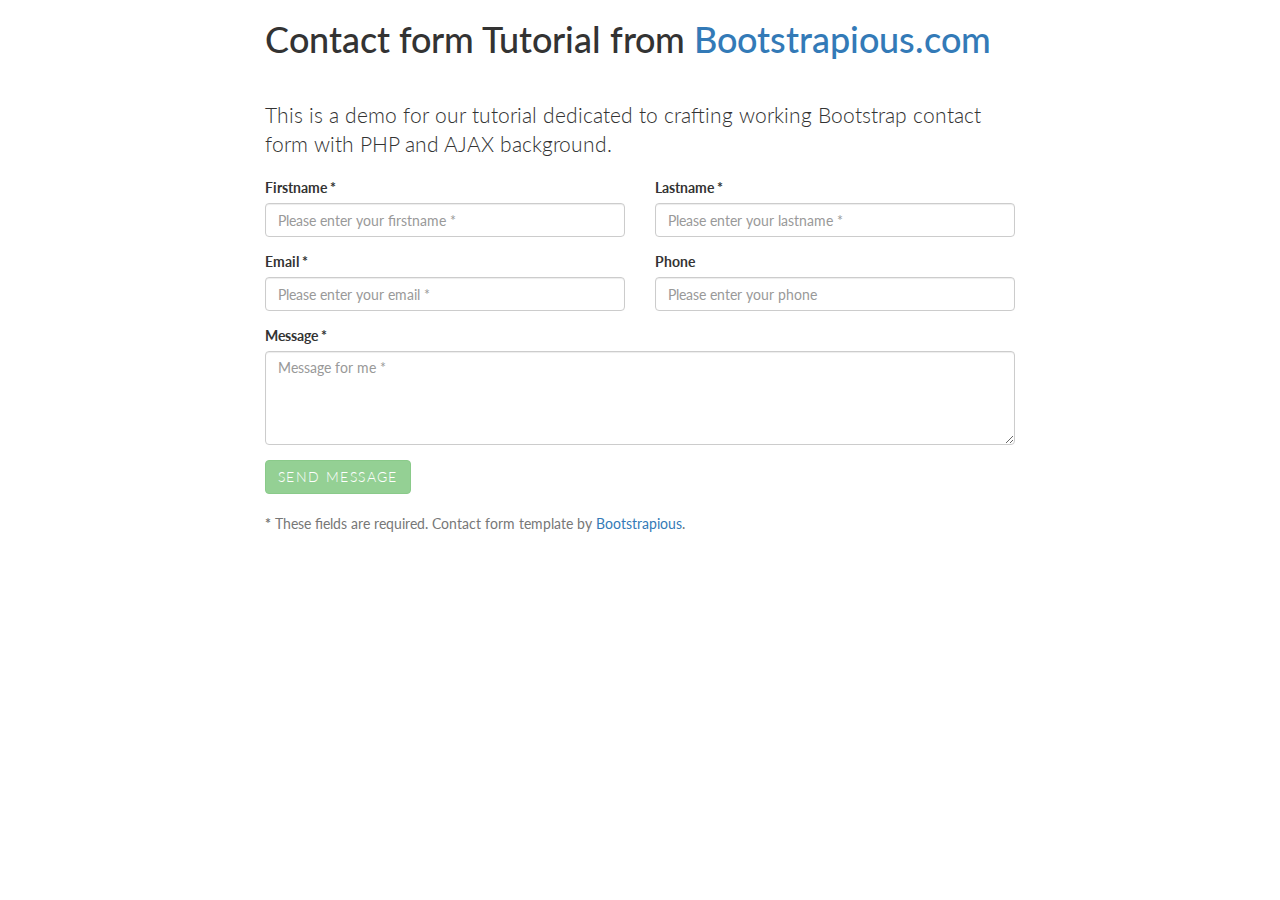
<file: contact-form/index.html>
<html>
    <head>
        <title>Contact Form Tutorial by Bootstrapious.com</title>
        <meta charset="UTF-8">
        <meta name="viewport" content="width=device-width, initial-scale=1.0">
        <link href="https://maxcdn.bootstrapcdn.com/bootstrap/3.3.6/css/bootstrap.min.css" rel="stylesheet">
        <link href='https://fonts.googleapis.com/css?family=Lato:300,400,700' rel='stylesheet' type='text/css'>
        <link href='custom.css' rel='stylesheet' type='text/css'>
    </head>
    <body>

        <div class="container">

            <div class="row">

                <div class="col-lg-8 col-lg-offset-2">

                    <h1>Contact form Tutorial from <a href="http://bootstrapious.com">Bootstrapious.com</a></h1>

                    <p class="lead">This is a demo for our tutorial dedicated to crafting working Bootstrap contact form with PHP and AJAX background.</p>


                    <form id="contact-form" method="post" action="contact.php" role="form">

                        <div class="messages"></div>

                        <div class="controls">

                            <div class="row">
                                <div class="col-md-6">
                                    <div class="form-group">
                                        <label for="form_name">Firstname *</label>
                                        <input id="form_name" type="text" name="name" class="form-control" placeholder="Please enter your firstname *" required="required" data-error="Firstname is required.">
                                        <div class="help-block with-errors"></div>
                                    </div>
                                </div>
                                <div class="col-md-6">
                                    <div class="form-group">
                                        <label for="form_lastname">Lastname *</label>
                                        <input id="form_lastname" type="text" name="surname" class="form-control" placeholder="Please enter your lastname *" required="required" data-error="Lastname is required.">
                                        <div class="help-block with-errors"></div>
                                    </div>
                                </div>
                            </div>
                            <div class="row">
                                <div class="col-md-6">
                                    <div class="form-group">
                                        <label for="form_email">Email *</label>
                                        <input id="form_email" type="email" name="email" class="form-control" placeholder="Please enter your email *" required="required" data-error="Valid email is required.">
                                        <div class="help-block with-errors"></div>
                                    </div>
                                </div>
                                <div class="col-md-6">
                                    <div class="form-group">
                                        <label for="form_phone">Phone</label>
                                        <input id="form_phone" type="tel" name="phone" class="form-control" placeholder="Please enter your phone">
                                        <div class="help-block with-errors"></div>
                                    </div>
                                </div>
                            </div>
                            <div class="row">
                                <div class="col-md-12">
                                    <div class="form-group">
                                        <label for="form_message">Message *</label>
                                        <textarea id="form_message" name="message" class="form-control" placeholder="Message for me *" rows="4" required="required" data-error="Please,leave us a message."></textarea>
                                        <div class="help-block with-errors"></div>
                                    </div>
                                </div>
                                <div class="col-md-12">
                                    <input type="submit" class="btn btn-success btn-send" value="Send message">
                                </div>
                            </div>
                            <div class="row">
                                <div class="col-md-12">
                                    <p class="text-muted"><strong>*</strong> These fields are required. Contact form template by <a href="https://bootstrapious.com/p/how-to-build-a-working-bootstrap-contact-form" target="_blank">Bootstrapious</a>.</p>
                                </div>
                            </div>
                        </div>

                    </form>

                </div><!-- /.8 -->

            </div> <!-- /.row-->

        </div> <!-- /.container-->

        <script src="https://code.jquery.com/jquery-1.12.0.min.js"></script>
        <script src="https://maxcdn.bootstrapcdn.com/bootstrap/3.3.6/js/bootstrap.min.js"></script>
        <script src="validator.js"></script>
        <script src="contact.js"></script>
    </body>
</html>
</file>
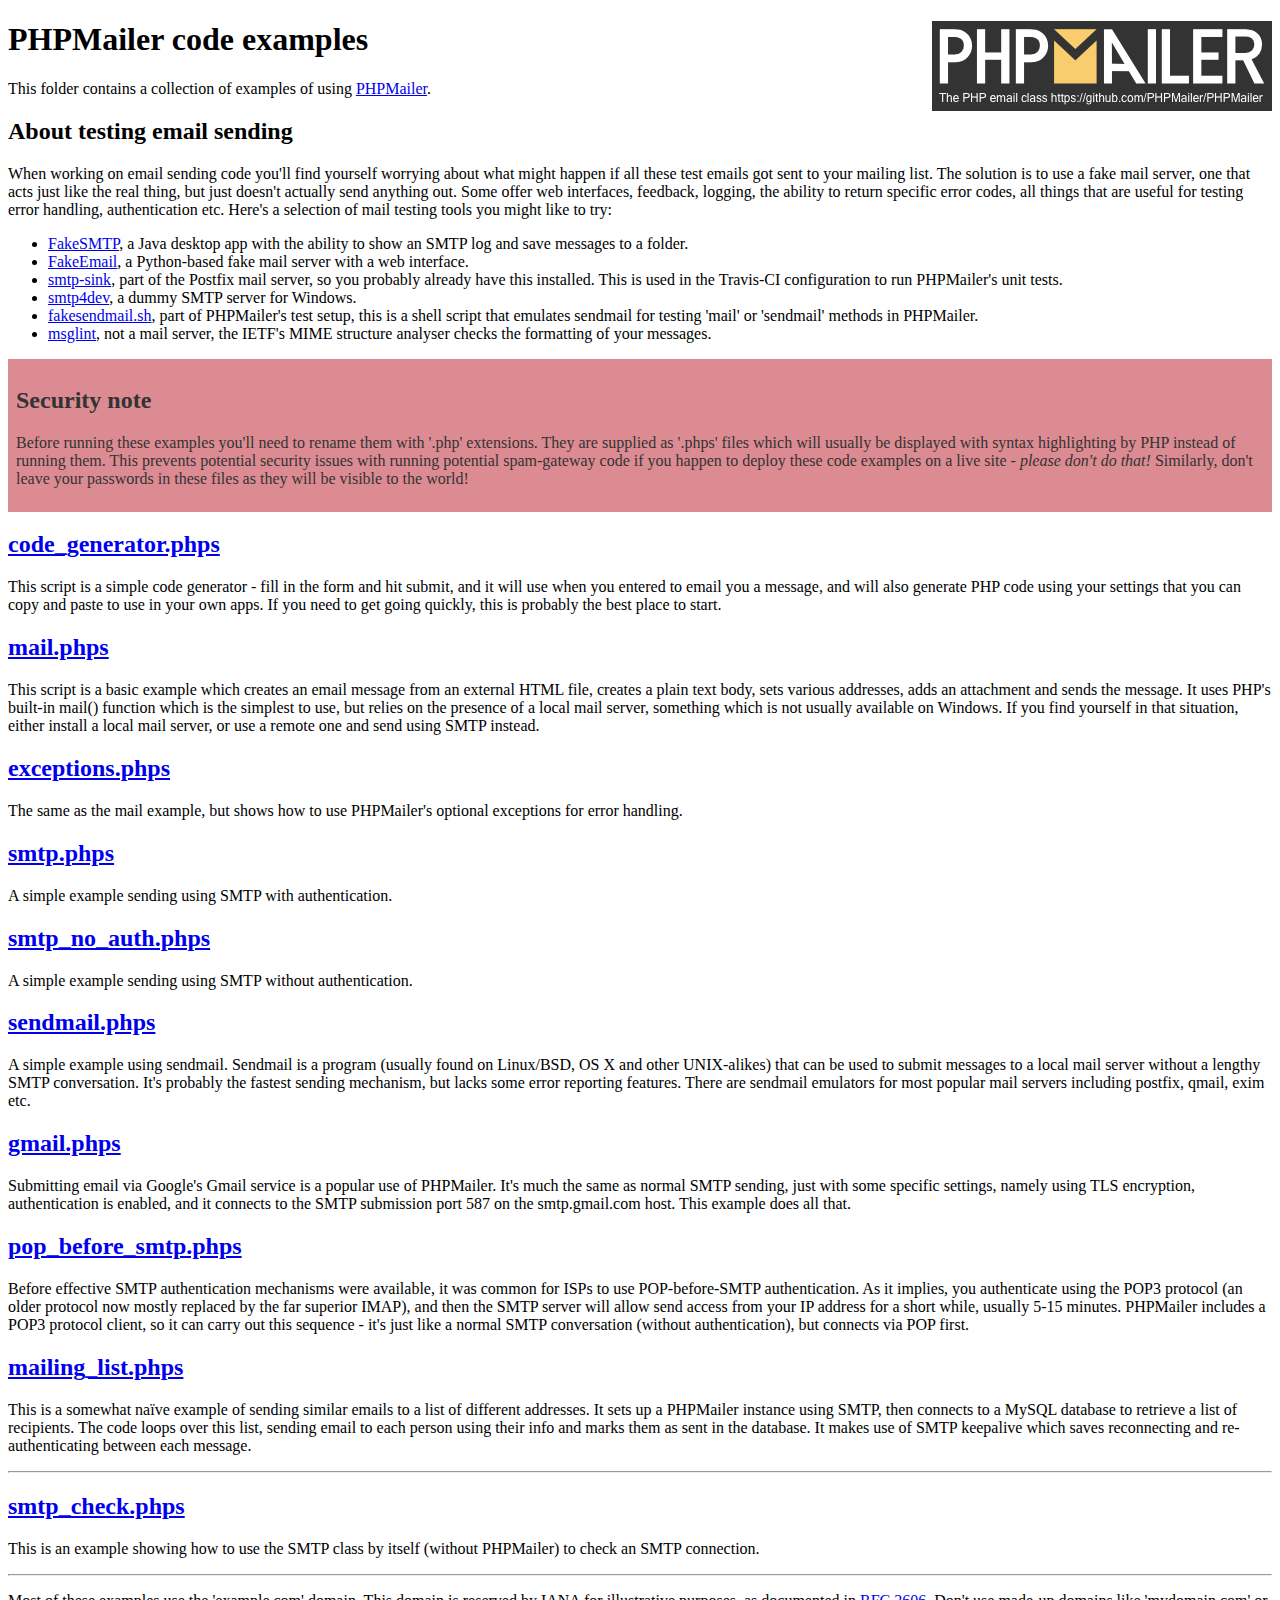
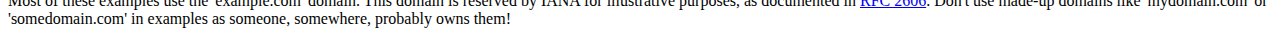
<file: inc/examples/index.html>
<!DOCTYPE html>
<html>
<head>
	<meta charset="UTF-8">
	<title>PHPMailer Examples</title>
</head>
<body>
<h1>PHPMailer code examples<a href="https://github.com/PHPMailer/PHPMailer"><img src="images/phpmailer.png" style="float:right; border:0;" alt="PHPMailer logo"></a></h1>
<p>This folder contains a collection of examples of using <a href="https://github.com/PHPMailer/PHPMailer">PHPMailer</a>.</p>
<h2>About testing email sending</h2>
<p>When working on email sending code you'll find yourself worrying about what might happen if all these test emails got sent to your mailing list. The solution is to use a fake mail server, one that acts just like the real thing, but just doesn't actually send anything out. Some offer web interfaces, feedback, logging, the ability to return specific error codes, all things that are useful for testing error handling, authentication etc. Here's a selection of mail testing tools you might like to try:</p>
<ul>
  <li><a href="https://github.com/Nilhcem/FakeSMTP">FakeSMTP</a>, a Java desktop app with the ability to show an SMTP log and save messages to a folder. </li>
  <li><a href="https://github.com/isotoma/FakeEmail">FakeEmail</a>, a Python-based fake mail server with a web interface.</li>
  <li><a href="http://www.postfix.org/smtp-sink.1.html">smtp-sink</a>, part of the Postfix mail server, so you probably already have this installed. This is used in the Travis-CI configuration to run PHPMailer's unit tests.</li>
  <li><a href="http://smtp4dev.codeplex.com">smtp4dev</a>, a dummy SMTP server for Windows.</li>
  <li><a href="https://github.com/PHPMailer/PHPMailer/blob/master/test/fakesendmail.sh">fakesendmail.sh</a>, part of PHPMailer's test setup, this is a shell script that emulates sendmail for testing 'mail' or 'sendmail' methods in PHPMailer.</li>
  <li><a href="http://tools.ietf.org/tools/msglint/">msglint</a>, not a mail server, the IETF's MIME structure analyser checks the formatting of your messages.</li>
</ul>
<div style="padding: 8px; color: #333333; background-color: #dc8b92">
<h2>Security note</h2>
<p>Before running these examples you'll need to rename them with '.php' extensions. They are supplied as '.phps' files which will usually be displayed with syntax highlighting by PHP instead of running them. This prevents potential security issues with running potential spam-gateway code if you happen to deploy these code examples on a live site - <em>please don't do that!</em> Similarly, don't leave your passwords in these files as they will be visible to the world!</p>
</div>
<h2><a href="code_generator.phps">code_generator.phps</a></h2>
<p>This script is a simple code generator - fill in the form and hit submit, and it will use when you entered to email you a message, and will also generate PHP code using your settings that you can copy and paste to use in your own apps. If you need to get going quickly, this is probably the best place to start.</p>
<h2><a href="mail.phps">mail.phps</a></h2>
<p>This script is a basic example which creates an email message from an external HTML file, creates a plain text body, sets various addresses, adds an attachment and sends the message. It uses PHP's built-in mail() function which is the simplest to use, but relies on the presence of a local mail server, something which is not usually available on Windows. If you find yourself in that situation, either install a local mail server, or use a remote one and send using SMTP instead.</p>
<h2><a href="exceptions.phps">exceptions.phps</a></h2>
<p>The same as the mail example, but shows how to use PHPMailer's optional exceptions for error handling.</p>
<h2><a href="smtp.phps">smtp.phps</a></h2>
<p>A simple example sending using SMTP with authentication.</p>
<h2><a href="smtp_no_auth.phps">smtp_no_auth.phps</a></h2>
<p>A simple example sending using SMTP without authentication.</p>
<h2><a href="sendmail.phps">sendmail.phps</a></h2>
<p>A simple example using sendmail. Sendmail is a program (usually found on Linux/BSD, OS X and other UNIX-alikes) that can be used to submit messages to a local mail server without a lengthy SMTP conversation. It's probably the fastest sending mechanism, but lacks some error reporting features. There are sendmail emulators for most popular mail servers including postfix, qmail, exim etc.</p>
<h2><a href="gmail.phps">gmail.phps</a></h2>
<p>Submitting email via Google's Gmail service is a popular use of PHPMailer. It's much the same as normal SMTP sending, just with some specific settings, namely using TLS encryption, authentication is enabled, and it connects to the SMTP submission port 587 on the smtp.gmail.com host. This example does all that.</p>
<h2><a href="pop_before_smtp.phps">pop_before_smtp.phps</a></h2>
<p>Before effective SMTP authentication mechanisms were available, it was common for ISPs to use POP-before-SMTP authentication. As it implies, you authenticate using the POP3 protocol (an older protocol now mostly replaced by the far superior IMAP), and then the SMTP server will allow send access from your IP address for a short while, usually 5-15 minutes. PHPMailer includes a POP3 protocol client, so it can carry out this sequence - it's just like a normal SMTP conversation (without authentication), but connects via POP first.</p>
<h2><a href="mailing_list.phps">mailing_list.phps</a></h2>
<p>This is a somewhat naïve example of sending similar emails to a list of different addresses. It sets up a PHPMailer instance using SMTP, then connects to a MySQL database to retrieve a list of recipients. The code loops over this list, sending email to each person using their info and marks them as sent in the database. It makes use of SMTP keepalive which saves reconnecting and re-authenticating between each message.</p>
<hr>
<h2><a href="smtp_check.phps">smtp_check.phps</a></h2>
<p>This is an example showing how to use the SMTP class by itself (without PHPMailer) to check an SMTP connection.</p>
<hr>
<p>Most of these examples use the 'example.com' domain. This domain is reserved by IANA for illustrative purposes, as documented in <a href="http://tools.ietf.org/html/rfc2606">RFC 2606</a>. Don't use made-up domains like 'mydomain.com' or 'somedomain.com' in examples as someone, somewhere, probably owns them!</p>
</body>
</html>
</file>
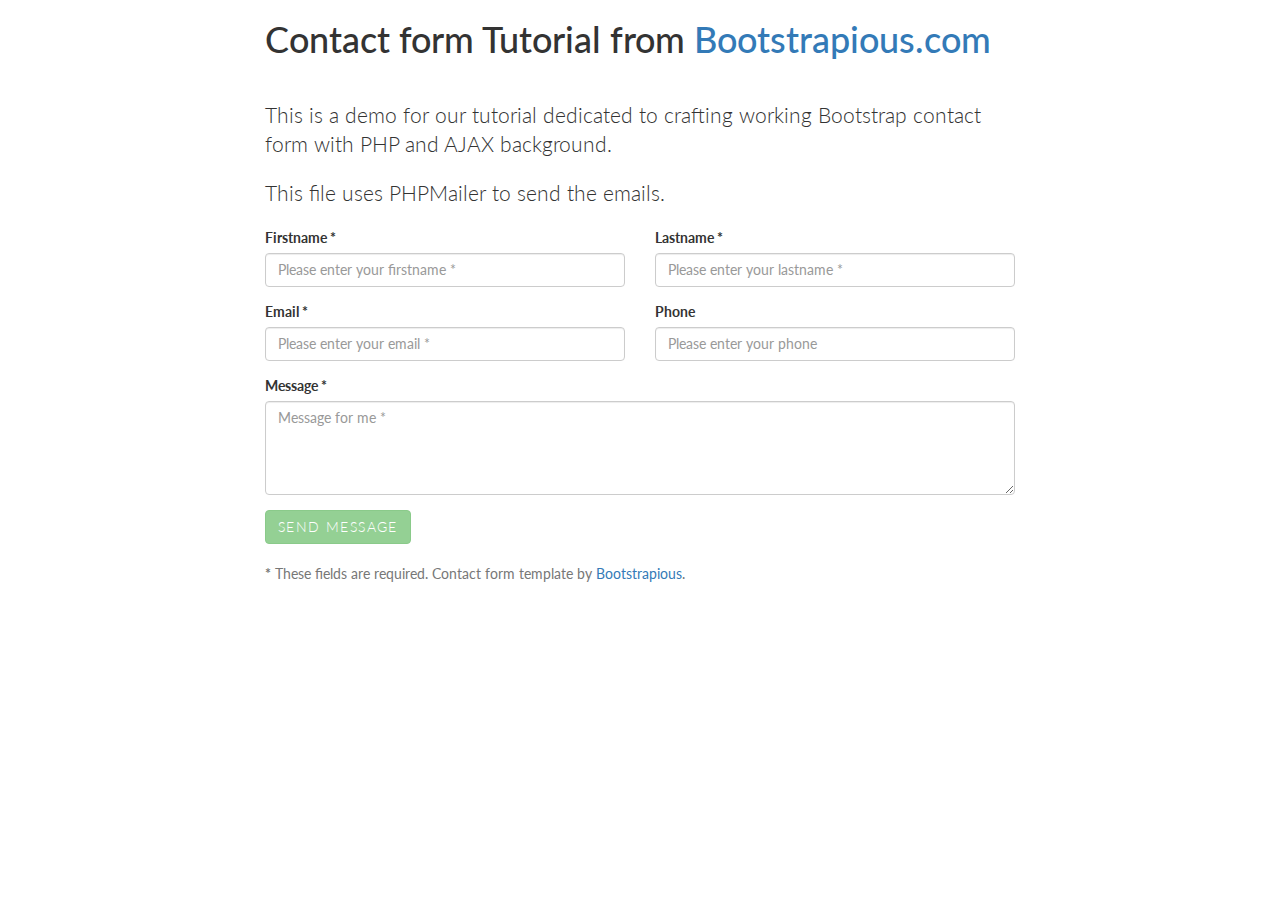
<file: contact-form/index-2.html>
<html>
    <head>
        <title>Contact Form Tutorial by Bootstrapious.com</title>
        <meta charset="UTF-8">
        <meta name="viewport" content="width=device-width, initial-scale=1.0">
        <link href="https://maxcdn.bootstrapcdn.com/bootstrap/3.3.6/css/bootstrap.min.css" rel="stylesheet">
        <link href='https://fonts.googleapis.com/css?family=Lato:300,400,700' rel='stylesheet' type='text/css'>
        <link href='custom.css' rel='stylesheet' type='text/css'>
    </head>
    <body>

        <div class="container">

            <div class="row">

                <div class="col-lg-8 col-lg-offset-2">

                    <h1>Contact form Tutorial from <a href="http://bootstrapious.com">Bootstrapious.com</a></h1>

                    <p class="lead">This is a demo for our tutorial dedicated to crafting working Bootstrap contact form with PHP and AJAX background.</p>
                    <p class="lead">This file uses PHPMailer to send the emails.</p>


                    <form id="contact-form" method="post" action="contact-2.php" role="form">

                        <div class="messages"></div>

                        <div class="controls">

                            <div class="row">
                                <div class="col-md-6">
                                    <div class="form-group">
                                        <label for="form_name">Firstname *</label>
                                        <input id="form_name" type="text" name="name" class="form-control" placeholder="Please enter your firstname *" required="required" data-error="Firstname is required.">
                                        <div class="help-block with-errors"></div>
                                    </div>
                                </div>
                                <div class="col-md-6">
                                    <div class="form-group">
                                        <label for="form_lastname">Lastname *</label>
                                        <input id="form_lastname" type="text" name="surname" class="form-control" placeholder="Please enter your lastname *" required="required" data-error="Lastname is required.">
                                        <div class="help-block with-errors"></div>
                                    </div>
                                </div>
                            </div>
                            <div class="row">
                                <div class="col-md-6">
                                    <div class="form-group">
                                        <label for="form_email">Email *</label>
                                        <input id="form_email" type="email" name="email" class="form-control" placeholder="Please enter your email *" required="required" data-error="Valid email is required.">
                                        <div class="help-block with-errors"></div>
                                    </div>
                                </div>
                                <div class="col-md-6">
                                    <div class="form-group">
                                        <label for="form_phone">Phone</label>
                                        <input id="form_phone" type="tel" name="phone" class="form-control" placeholder="Please enter your phone">
                                        <div class="help-block with-errors"></div>
                                    </div>
                                </div>
                            </div>
                            <div class="row">
                                <div class="col-md-12">
                                    <div class="form-group">
                                        <label for="form_message">Message *</label>
                                        <textarea id="form_message" name="message" class="form-control" placeholder="Message for me *" rows="4" required="required" data-error="Please,leave us a message."></textarea>
                                        <div class="help-block with-errors"></div>
                                    </div>
                                </div>
                                <div class="col-md-12">
                                    <input type="submit" class="btn btn-success btn-send" value="Send message">
                                </div>
                            </div>
                            <div class="row">
                                <div class="col-md-12">
                                    <p class="text-muted"><strong>*</strong> These fields are required. Contact form template by <a href="https://bootstrapious.com/p/how-to-build-a-working-bootstrap-contact-form" target="_blank">Bootstrapious</a>.</p>
                                </div>
                            </div>
                        </div>

                    </form>

                </div><!-- /.8 -->

            </div> <!-- /.row-->

        </div> <!-- /.container-->

        <script src="https://code.jquery.com/jquery-1.12.0.min.js"></script>
        <script src="https://maxcdn.bootstrapcdn.com/bootstrap/3.3.6/js/bootstrap.min.js"></script>
        <script src="validator.js"></script>
        <script src="contact-2.js"></script>
    </body>
</html>
</file>
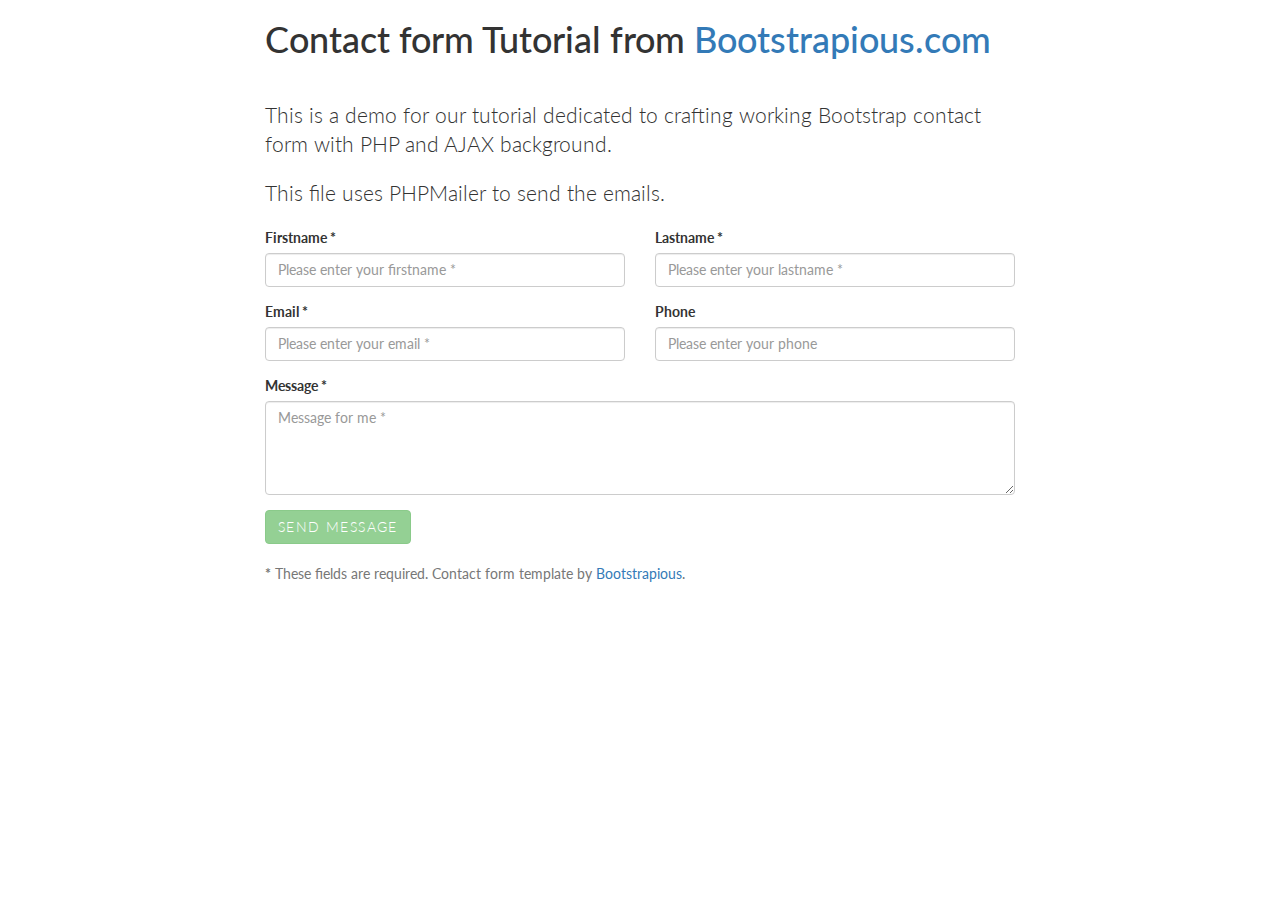
<file: contact-form/index-3.html>
<html>
    <head>
        <title>Contact Form Tutorial by Bootstrapious.com</title>
        <meta charset="UTF-8">
        <meta name="viewport" content="width=device-width, initial-scale=1.0">
        <link href="https://maxcdn.bootstrapcdn.com/bootstrap/3.3.6/css/bootstrap.min.css" rel="stylesheet">
        <link href='https://fonts.googleapis.com/css?family=Lato:300,400,700' rel='stylesheet' type='text/css'>
        <link href='custom.css' rel='stylesheet' type='text/css'>
    </head>
    <body>

        <div class="container">

            <div class="row">

                <div class="col-lg-8 col-lg-offset-2">

                    <h1>Contact form Tutorial from <a href="http://bootstrapious.com">Bootstrapious.com</a></h1>

                    <p class="lead">This is a demo for our tutorial dedicated to crafting working Bootstrap contact form with PHP and AJAX background.</p>
                    <p class="lead">This file uses PHPMailer to send the emails.</p>


                    <form id="contact-form" method="post" action="contact-2.php" role="form">

                        <div class="messages"></div>

                        <div class="controls">

                            <div class="row">
                                <div class="col-md-6">
                                    <div class="form-group">
                                        <label for="form_name">Firstname *</label>
                                        <input id="form_name" type="text" name="name" class="form-control" placeholder="Please enter your firstname *" required="required" data-error="Firstname is required.">
                                        <div class="help-block with-errors"></div>
                                    </div>
                                </div>
                                <div class="col-md-6">
                                    <div class="form-group">
                                        <label for="form_lastname">Lastname *</label>
                                        <input id="form_lastname" type="text" name="surname" class="form-control" placeholder="Please enter your lastname *" required="required" data-error="Lastname is required.">
                                        <div class="help-block with-errors"></div>
                                    </div>
                                </div>
                            </div>
                            <div class="row">
                                <div class="col-md-6">
                                    <div class="form-group">
                                        <label for="form_email">Email *</label>
                                        <input id="form_email" type="email" name="email" class="form-control" placeholder="Please enter your email *" required="required" data-error="Valid email is required.">
                                        <div class="help-block with-errors"></div>
                                    </div>
                                </div>
                                <div class="col-md-6">
                                    <div class="form-group">
                                        <label for="form_phone">Phone</label>
                                        <input id="form_phone" type="tel" name="phone" class="form-control" placeholder="Please enter your phone">
                                        <div class="help-block with-errors"></div>
                                    </div>
                                </div>
                            </div>
                            <div class="row">
                                <div class="col-md-12">
                                    <div class="form-group">
                                        <label for="form_message">Message *</label>
                                        <textarea id="form_message" name="message" class="form-control" placeholder="Message for me *" rows="4" required="required" data-error="Please,leave us a message."></textarea>
                                        <div class="help-block with-errors"></div>
                                    </div>
                                </div>
                                <div class="col-md-12">
                                    <input type="submit" class="btn btn-success btn-send" value="Send message">
                                </div>
                            </div>
                            <div class="row">
                                <div class="col-md-12">
                                    <p class="text-muted"><strong>*</strong> These fields are required. Contact form template by <a href="https://bootstrapious.com/p/how-to-build-a-working-bootstrap-contact-form" target="_blank">Bootstrapious</a>.</p>
                                </div>
                            </div>
                        </div>

                    </form>

                </div><!-- /.8 -->

            </div> <!-- /.row-->

        </div> <!-- /.container-->

        <script src="https://code.jquery.com/jquery-1.12.0.min.js"></script>
        <script src="https://maxcdn.bootstrapcdn.com/bootstrap/3.3.6/js/bootstrap.min.js"></script>
        <script src="validator.js"></script>
        <script src="contact-3.js"></script>
    </body>
</html>
</file>
<file: contact-form/custom.css>
body {
    font-family: 'Lato', sans-serif;
}
h1{
    margin-bottom: 40px;
}
label {
    color: #333;
}
.btn-send {
    font-weight: 300;
    text-transform: uppercase;
    letter-spacing: 0.1em;
    margin-bottom: 20px;
}
</file>
